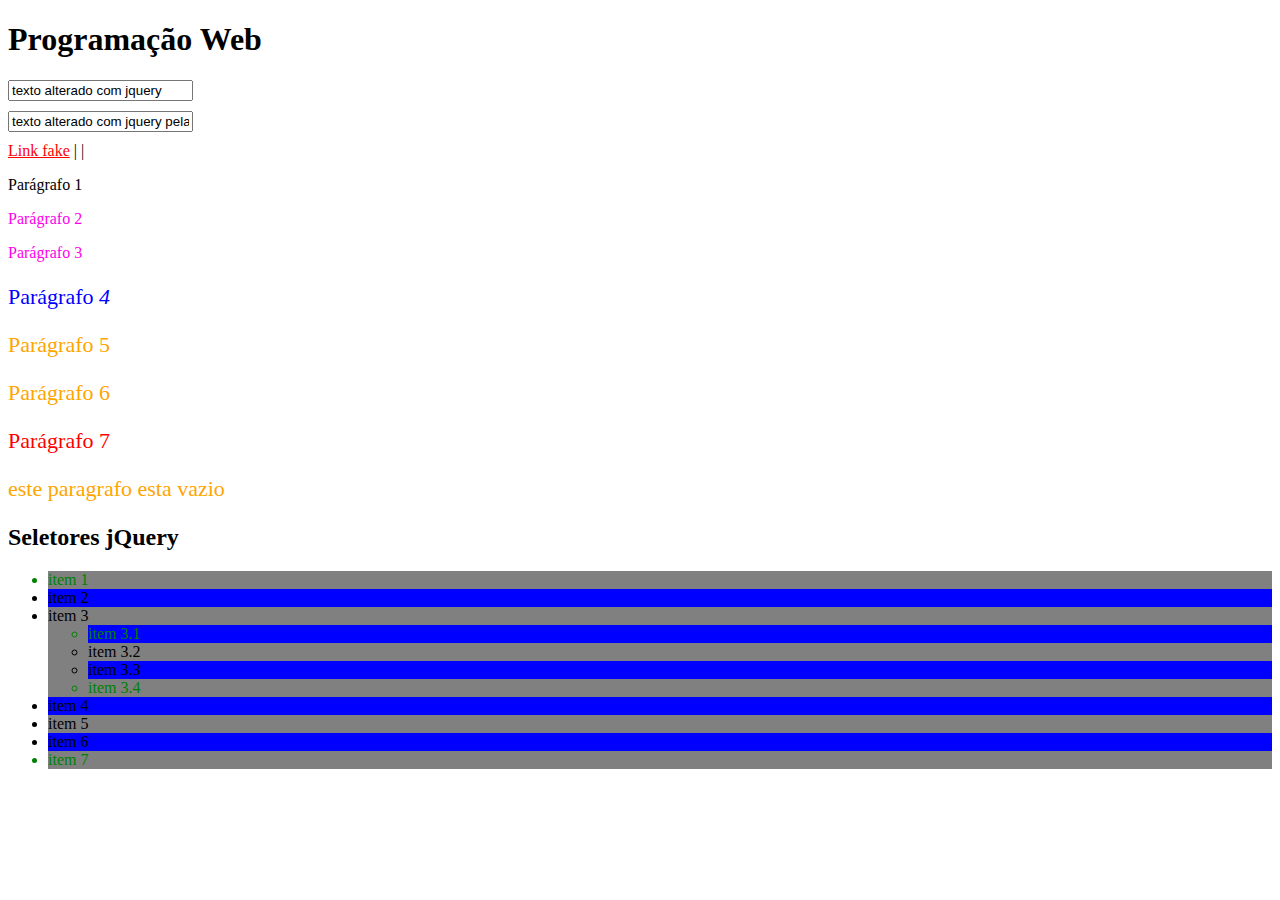
<file: index.html>
<!DOCTYPE html PUBLIC "-//W3C//DTD HTML 4.01 Transitional//EN" "http://www.w3.org/TR/html4/loose.dtd">
<html lang="pt-br">
<head>
    <meta charset="UTF-8">
    <title>Programação Web</title>
    <link rel="stylesheet" href="css/style.css">  
    <script src="https://ajax.googleapis.com/ajax/libs/jquery/3.5.1/jquery.min.js"></script>
    <script src="js/script.js"></script>
</head>
<body>
    <div class="container">
        
        <h1>Programação Web</h1>   

        <input type="text" class="txt" id="txt" placeholder="texto" style="margin-bottom: 10px;"><br />
        <input type="email" class="email" id="email" placeholder="email" style="margin-bottom: 10px;"><br />
        
        <a href="#" title="qualquer link">Link fake</a> |
        <a href="#">Link fake 2</a> |
        
        <p>Parágrafo 1 </p>
        <p class="destaque">Parágrafo 2 </p>
        <p>Parágrafo 3 </p>
        <p>Parágrafo <i>4</i> </p>
        <p>Parágrafo 5 </p>
        <p>Parágrafo 6 </p>
        <p>Parágrafo 7 </p>
        <p></p>
        <p class="hidden">Este parágrafo estava oculto</p>
        
        <h2>Seletores jQuery</h2>
        
        <ul>
            <li> item 1</li>
            <li> item 2</li>
            <li> item 3
                <ul>
                    <li>item 3.1</li>
                    <li>item 3.2</li>
                    <li>item 3.3</li>
                    <li>item 3.4</li>
                </ul>
            </li>
            <li> item 4</li>
            <li> item 5</li>
            <li> item 6</li>
            <li> item 7</li>
        </ul>
    </div>
</body>
</html>
</file>
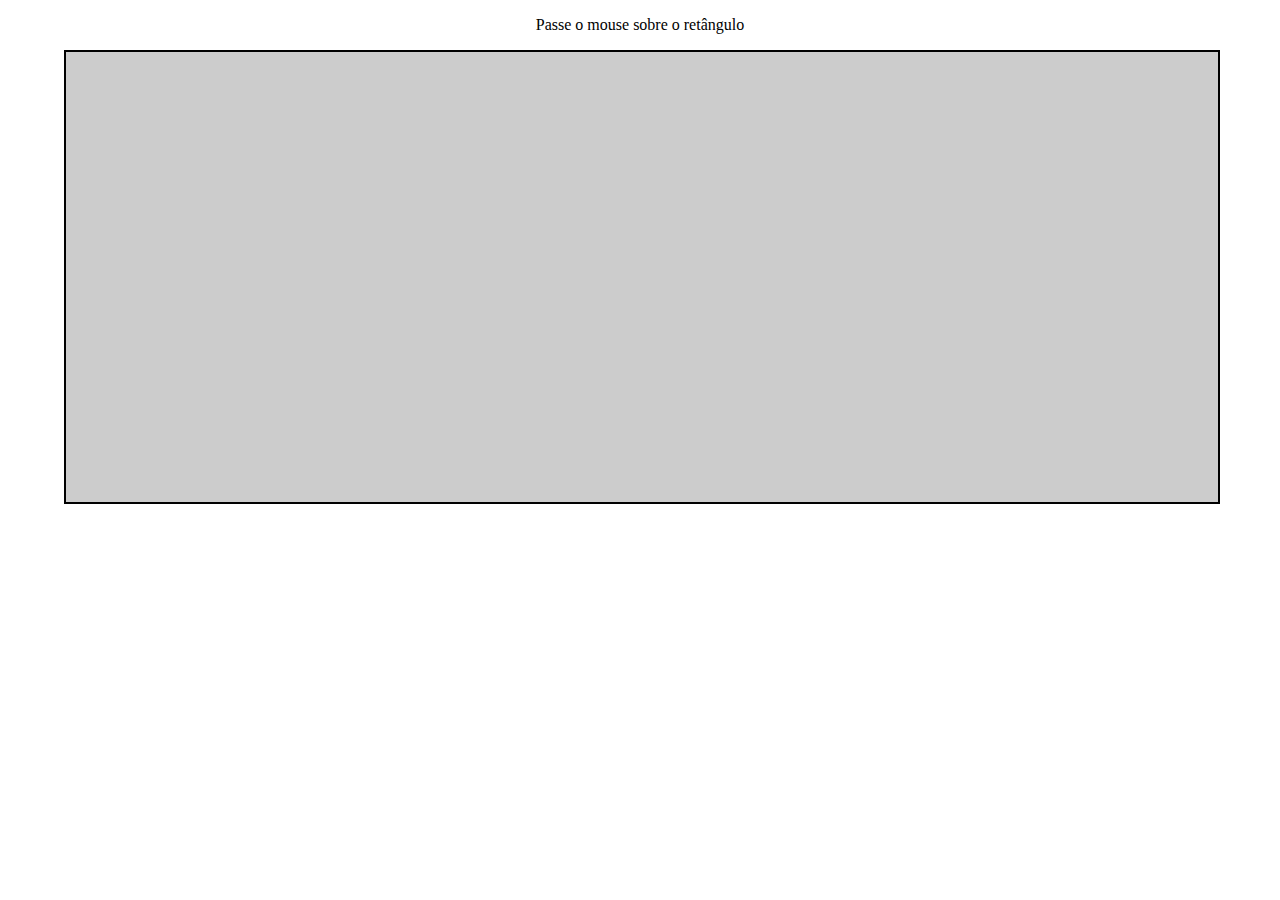
<file: aula3-eventos/index.html>
<!DOCTYPE html>
<html lang="en">
<head>
    <meta charset="UTF-8">
    <meta http-equiv="X-UA-Compatible" content="IE=edge">
    <meta name="viewport" content="width=device-width, initial-scale=1.0">
    <script src="https://ajax.googleapis.com/ajax/libs/jquery/3.5.1/jquery.min.js"></script>
    <script src="./js/script_eventos.js"></script>
    <link rel="stylesheet" href="css/style_eventos.css">
    <title>Document</title>
</head>
<body>
    <section>
        <p>Passe o mouse sobre o retângulo</p>
        <div class="coordenadas"></div>
        <span class="valores"></span>
    </section>
</body>
</html>
</file>
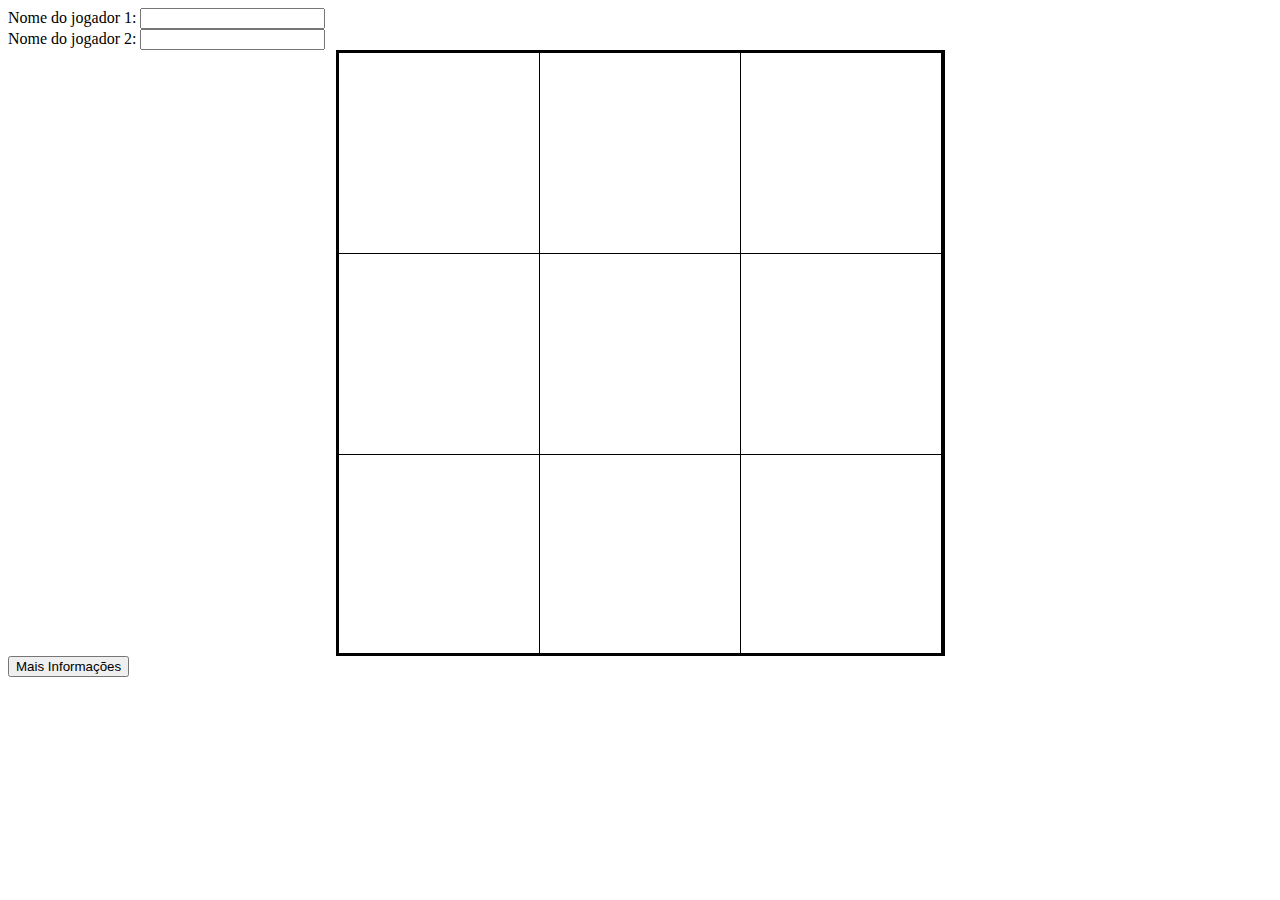
<file: jogo-da-velha-ajax/index.html>
<!DOCTYPE html>
<html lang="en">
<head>
    <meta charset="UTF-8">
    <meta http-equiv="X-UA-Compatible" content="IE=edge">
    <meta name="viewport" content="width=device-width, initial-scale=1.0">
    <title>Document</title>
    <script src="https://ajax.googleapis.com/ajax/libs/jquery/3.5.1/jquery.min.js"></script>
    <link rel="stylesheet" href="./css/style.css">
</head>
<body>
    <label for="jogador1">Nome do jogador 1:</label>
    <input type="text" id="jogador1">
    <br>
    <label for="jogador2">Nome do jogador 2:</label>
    <input type="text" id="jogador2">
    <div id="jogoVelha">
        <div class="linha">
            <div class="coluna" id="coluna1"></div>
            <div class="coluna" id="coluna2"></div>
            <div class="coluna" id="coluna3"></div>
        </div>
        <div class="linha">
            <div class="coluna" id="coluna4"></div>
            <div class="coluna" id="coluna5"></div>
            <div class="coluna" id="coluna6"></div>
        </div>
        <div class="linha">
            <div class="coluna" id="coluna7"></div>
            <div class="coluna" id="coluna8"></div>
            <div class="coluna" id="coluna9"></div>
        </div>
    </div>
    <div id="resultado"></div>

    <div id="sobre">
        <button id="mostrar">Mais Informações</button>
        <div id="conteudo"></div>
    </div>
</body>
<script src="./js/script.js"></script>
</html>
</file>
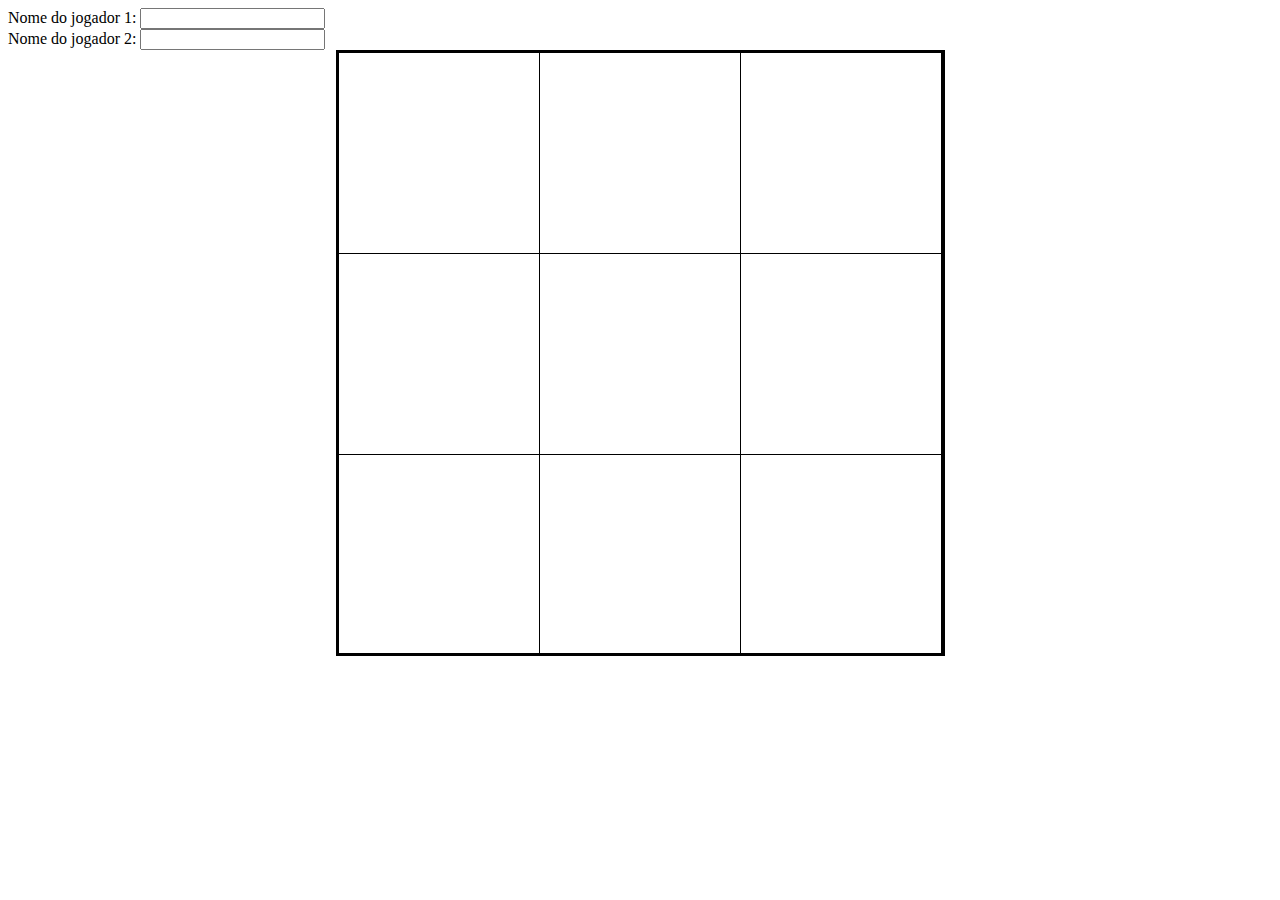
<file: jogo-da-velha/index.html>
<!DOCTYPE html>
<html lang="en">
<head>
    <meta charset="UTF-8">
    <meta http-equiv="X-UA-Compatible" content="IE=edge">
    <meta name="viewport" content="width=device-width, initial-scale=1.0">
    <title>Document</title>
    <script src="https://ajax.googleapis.com/ajax/libs/jquery/3.5.1/jquery.min.js"></script>
    <link rel="stylesheet" href="./css/style.css">
</head>
<body>
    <label for="jogador1">Nome do jogador 1:</label>
    <input type="text" id="jogador1">
    <br>
    <label for="jogador2">Nome do jogador 2:</label>
    <input type="text" id="jogador2">
    <div id="jogoVelha">
        <div class="linha">
            <div class="coluna" id="coluna1"></div>
            <div class="coluna" id="coluna2"></div>
            <div class="coluna" id="coluna3"></div>
        </div>
        <div class="linha">
            <div class="coluna" id="coluna4"></div>
            <div class="coluna" id="coluna5"></div>
            <div class="coluna" id="coluna6"></div>
        </div>
        <div class="linha">
            <div class="coluna" id="coluna7"></div>
            <div class="coluna" id="coluna8"></div>
            <div class="coluna" id="coluna9"></div>
        </div>
    </div>
    <div id="resultado"></div>
</body>
<script src="./js/script.js"></script>
</html>
</file>
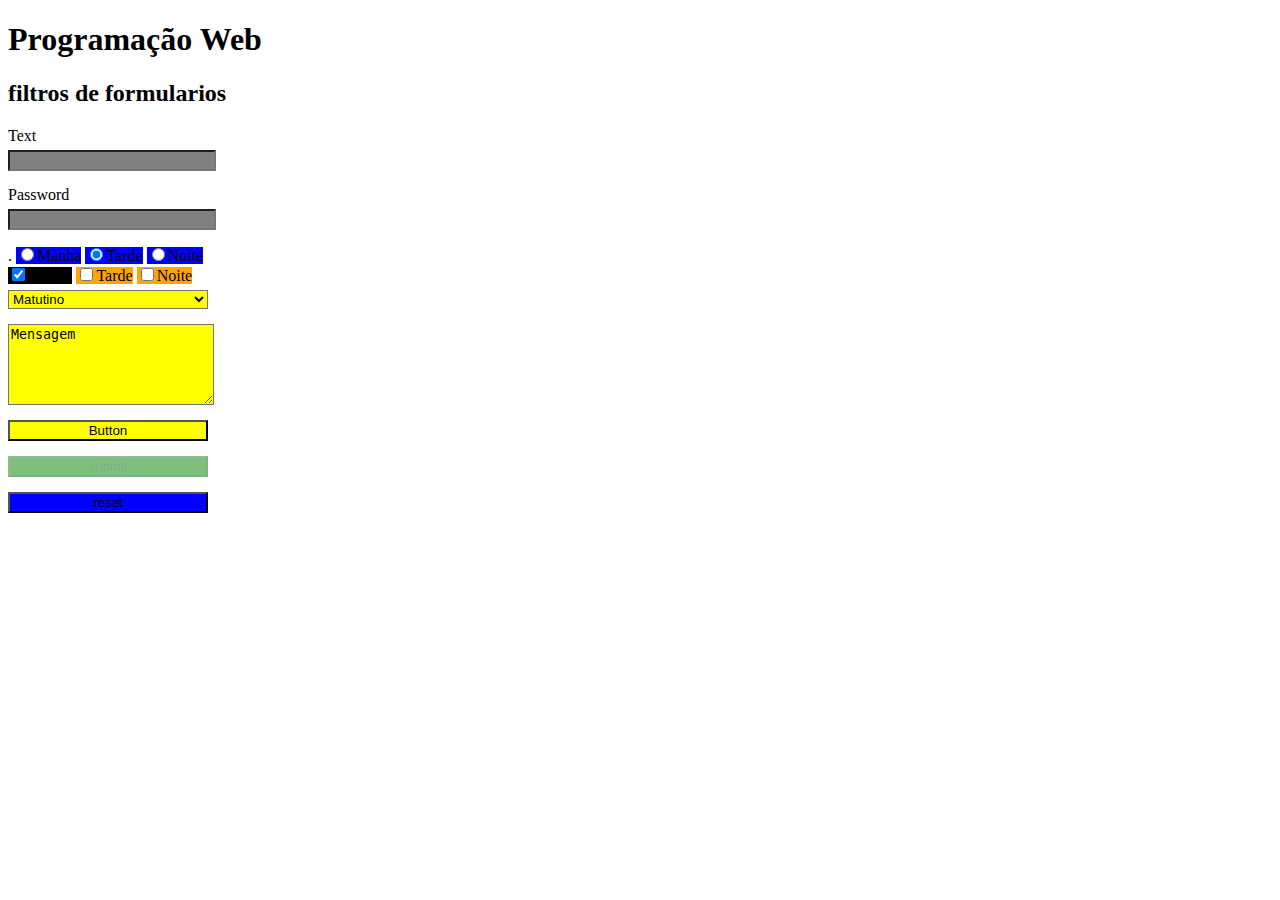
<file: parte2/index.html>
<!DOCTYPE html PUBLIC "-//W3C//DTD HTML 4.01 Transitional//EN" "http://www.w3.org/TR/html4/loose.dtd">
<html lang="pt-br">
<head>
    <meta charset="UTF-8">
    <title>Programação Web</title>
    <script src="https://ajax.googleapis.com/ajax/libs/jquery/3.5.1/jquery.min.js"></script>
    <script src="./js/script.js"></script>    
    <link rel="stylesheet" href="css/style_form.css">  
</head>
<body>
    
    <div class="container">
        
        <h1>Programação Web</h1>   

        
        <h2>filtros de formularios</h2>
        
        <form action="#">
            
            <label for="txt" class="label">Text</label>
            <input type="text" id="txt" class="input">
            
            <label for="pass" class="label">Password</label>
            <input type="password" id="pass" class="input">         .
            
            <label><input type="radio" name="rd" value="M">Manha</label>
            <label><input type="radio" name="rd" value="T" checked>Tarde</label>
            <label><input type="radio" name="rd" value="N">Noite</label>
            <br>
            <label><input type="checkbox" name="rd" value="M" checked>Manha</label>
            <label><input type="checkbox" name="rd" value="T">Tarde</label>
            <label><input type="checkbox" name="rd" value="N">Noite</label>
            <br>
            <select name="sl" class="input">
                <option value="0">Selecione</option>
                <option value="M" selected>Matutino</option>
                <option value="T">Vespertino</option>
                <option value="N" >Noturno</option>
            </select>
            <textarea name="msg" id="" rows="5" class="input">Mensagem</textarea>
            
            <button class="input" id="btn" type="button">Button</button>
            <input type="submit" value="submit" class="input" disabled>
            <input type="reset" value="reset" class="input">      
            
        </form>
    </div>
</body>
</html>
</file>
<file: css/style.css>
.destaque{
    color: rgb(255, 0, 234);
}
.hidden {
    display: none;
}
</file>
<file: aula3-eventos/css/style_eventos.css>
body{
    text-align: center;
}
.coordenadas{
    left: 5vw;				
    width:90vw;
    height:50vh;
    background:#ccc;
    border:2px solid black;
    position:absolute;
}
.valores{
    position:absolute;
    font-size:30px;
    bottom:10px;
    width: 100%;
    left: 0;
    border-top: 1px dotted black;
    height: 50px;
    display: none;
}
</file>
<file: jogo-da-velha-ajax/css/style.css>
#jogoVelha {
    width: 603px;
    height: 600px;
    border: solid 3px;
    margin-left: auto;
    margin-right: auto;
}

.linha {
    height: 200px;
    border-bottom: solid 1px;
}

.coluna {
    width: 200px;
    height: 100%;
    border-right: solid 1px;
    float: left;
}

#resultado {
    display: flex;
    align-items: center;
}
</file>
<file: jogo-da-velha/css/style.css>
#jogoVelha {
    width: 603px;
    height: 600px;
    border: solid 3px;
    margin-left: auto;
    margin-right: auto;
}

.linha {
    height: 200px;
    border-bottom: solid 1px;
}

.coluna {
    width: 200px;
    height: 100%;
    border-right: solid 1px;
    float: left;
}

#resultado {
    display: flex;
    align-items: center;
}
</file>
<file: parte2/css/style_form.css>
.label, .input{
    display: block;
    width: 200px;
}
.input{
    margin: 5px 0 15px;
}
</file>
